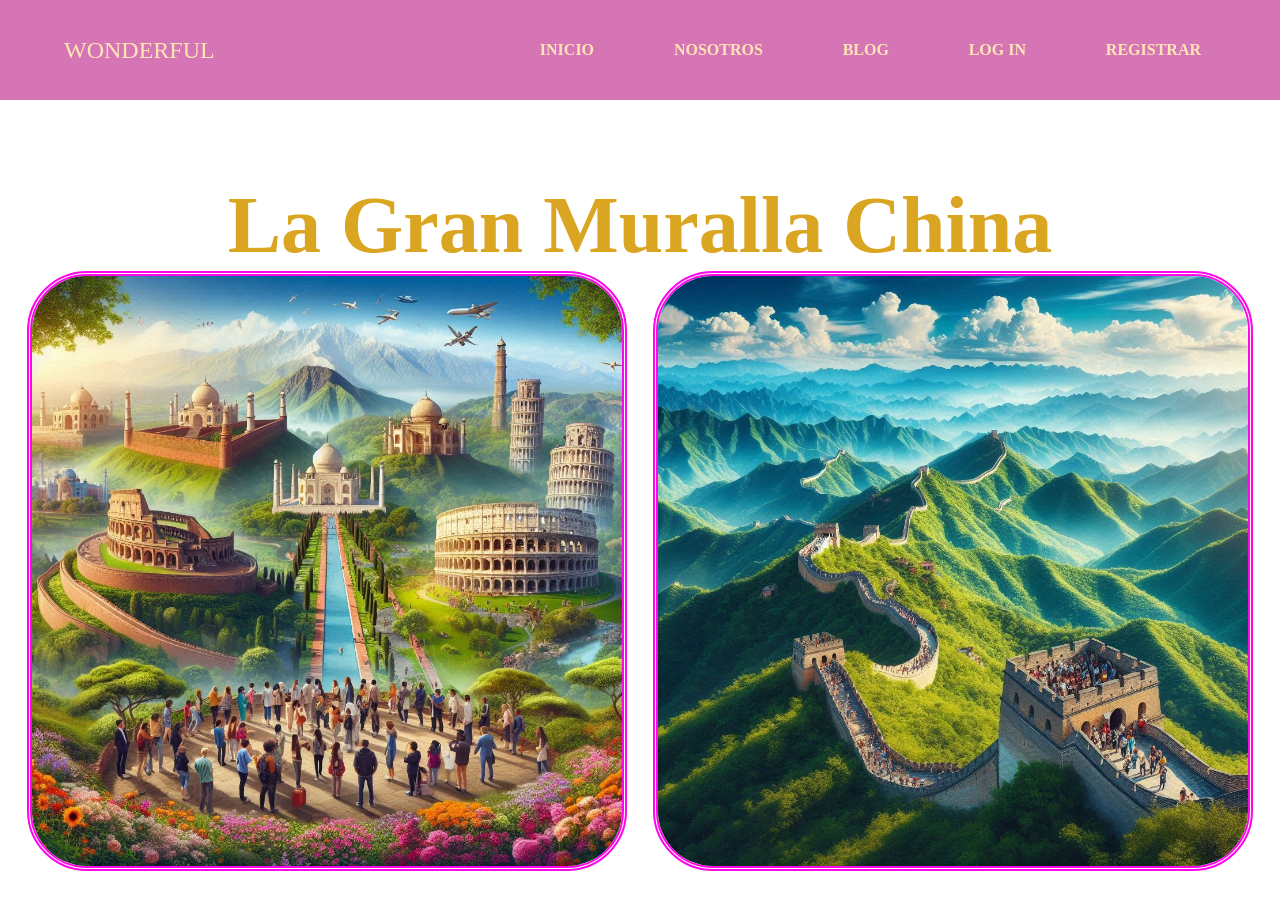
<file: index.html>
<!DOCTYPE html>
<html lang="en">
<head>
    <meta charset="UTF-8">
    <meta name="viewport" content="width=device-width, initial-scale=1.0">
    <title>La Gran Muralla China</title>
    <link rel="stylesheet" href="style.css">
</head>
<body>

    <nav>
        <input type="checkbox" id="toggle">
        <div class="logo">Wonderful</div>
        <ul class="list">
            <li><a href="index.html">Inicio</a></li>
            <li><a href="Nosotros.html">Nosotros</a></li>
            <li><a href="blog.html">Blog</a></li>
            <li><a href="Log in.html">Log in</a></li>
            <li><a href="Registrer.html">Registrar</a></li>
        </ul>
    </nav>
    <br><br><br><br><br><br><br><br><br><br>
    <h1 class="titulo1">La Gran Muralla China</h1>
    <div class="container">
        <div class="item">
            <img src="image2.jpg" alt="maravillas" height="600" width="600">
        </div>
        <div class="item">
            <img src="la muralla china.jpg" alt="maravillas" height="600" width="600">
        </div>
        

    </div>
</body>
</html>
</file>
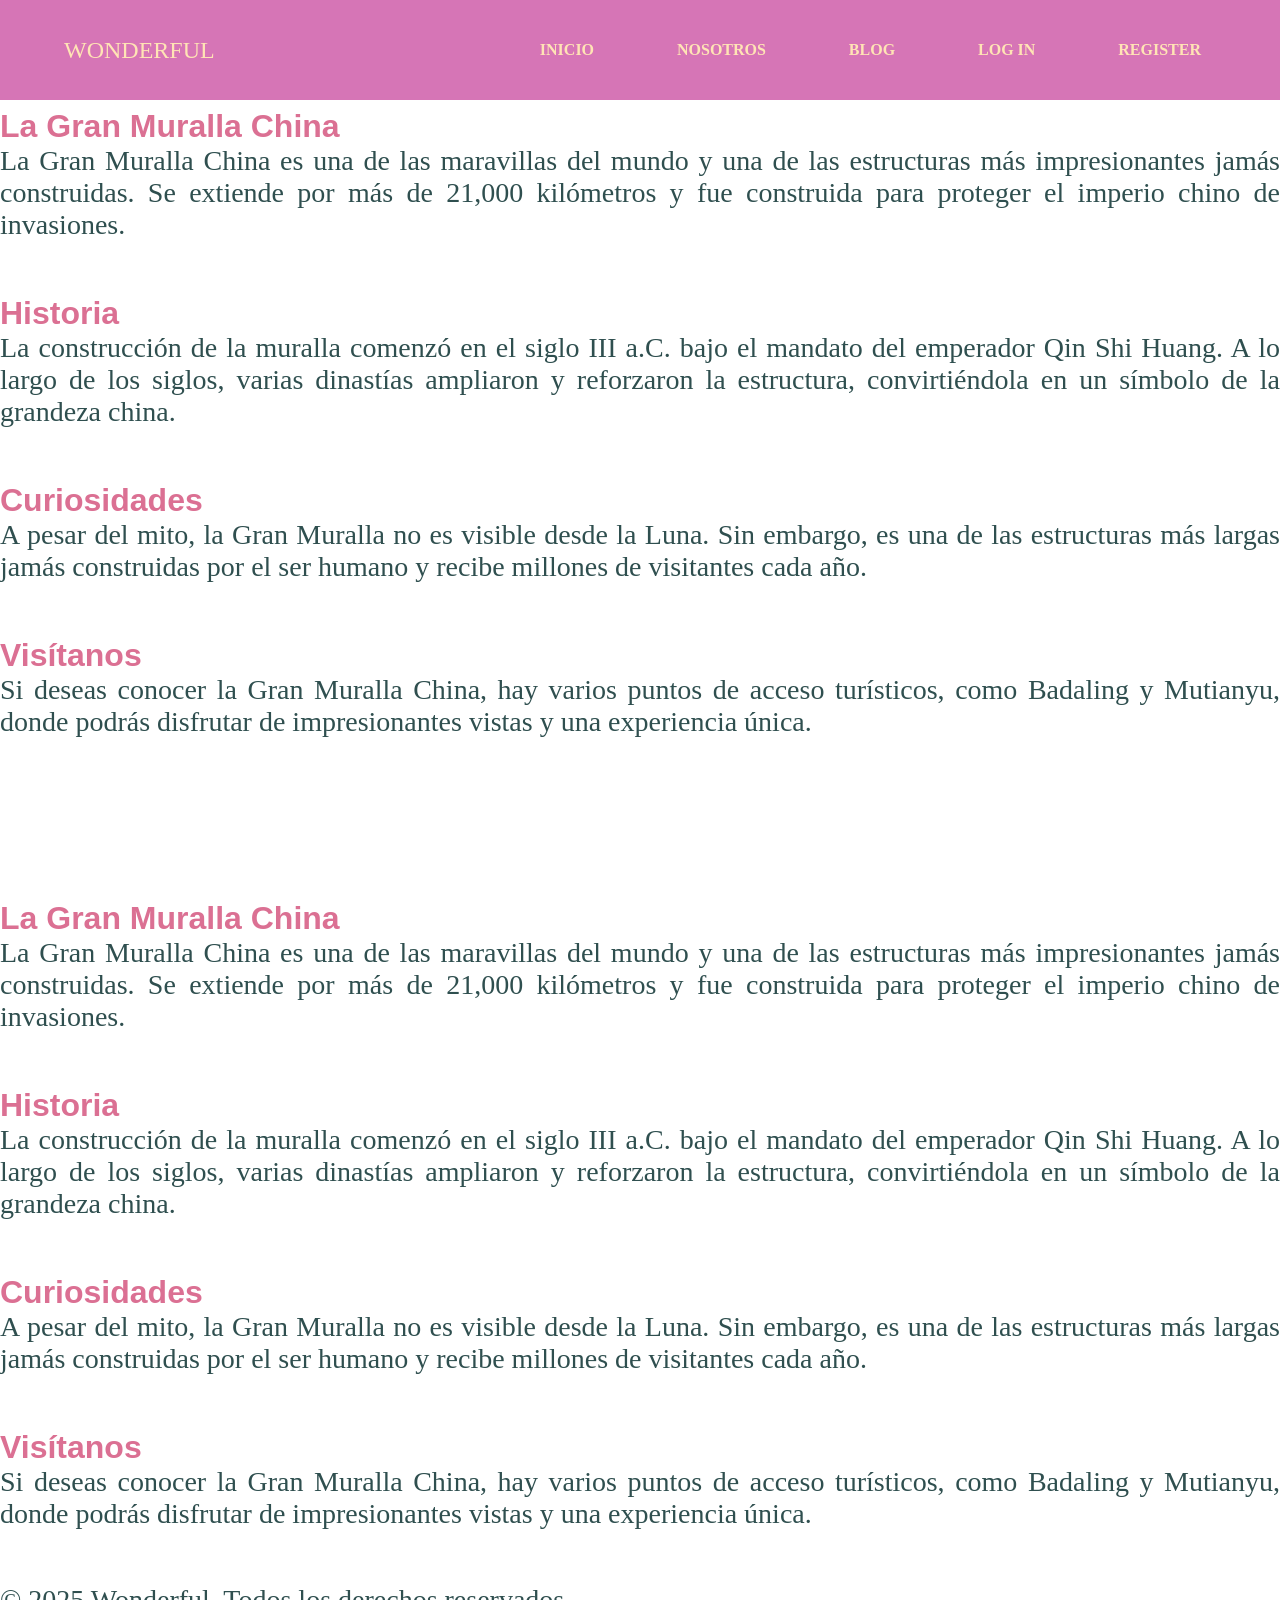
<file: Blog.html>
<!DOCTYPE html>
<html lang="en">

<head>
    <meta charset="UTF-8">
    <meta name="viewport" content="width=device-width, initial-scale=1.0">
    <title>La Gran Muralla China - Wonderful</title>
    <link rel="stylesheet" href="style.css">
</head>

<body>


    <nav>
        <input type="checkbox" id="toggle">
        <div class="logo">Wonderful</div>
        <ul class="list">
            <li><a href="index.html">Inicio</a></li>
            <li><a href="Nosotros.html">Nosotros</a></li>
            <li><a href="blog.html">Blog</a></li>
            <li><a href="Log in.html">Log in</a></li>
            <li><a href="Registrer.html">Registrar</a></li>
        </ul>
        <label for="toggle" class="icon-bars">
            <div class="line"></div>
            <div class="line"></div>
            <div class="line"></div>
        </label>
    </nav>

    <br><br><br><br><br><br>


    <h1 class="letras">La Gran Muralla China</h1>
    <p class="letras1">La Gran Muralla China es una de las maravillas del mundo y una de las estructuras más
        impresionantes jamás construidas. Se extiende por más de 21,000 kilómetros y fue construida para proteger el
        imperio chino de invasiones.</p>

    <br><br><br>


    <h1 class="letras">Historia</h1>
    <p class="letras1">La construcción de la muralla comenzó en el siglo III a.C. bajo el mandato del emperador Qin Shi
        Huang. A lo largo de los siglos, varias dinastías ampliaron y reforzaron la estructura, convirtiéndola en un
        símbolo de la grandeza china.</p>

    <br><br><br>


    <h1 class="letras">Curiosidades</h1>
    <p class="letras1">A pesar del mito, la Gran Muralla no es visible desde la Luna. Sin embargo, es una de las
        estructuras más largas jamás construidas por el ser humano y recibe millones de visitantes cada año.</p>

    <br><br><br>


    <h1 class="letras">Visítanos</h1>
    <p class="letras1">Si deseas conocer la Gran Muralla China, hay varios puntos de acceso turísticos, como Badaling y
        Mutianyu, donde podrás disfrutar de impresionantes vistas y una experiencia única.</p>

    <br><br><br>


    <!DOCTYPE html>
    <html lang="en">

    <head>
        <meta charset="UTF-8">
        <meta name="viewport" content="width=device-width, initial-scale=1.0">
        <title>La Gran Muralla China - Wonderful</title>
        <link rel="stylesheet" href="style.css">
    </head>

    <body>


        <nav>
            <input type="checkbox" id="toggle">
            <div class="logo">Wonderful</div>
            <ul class="list">
                <li><a href="index.html">Inicio</a></li>
                <li><a href="Nosotros.html">Nosotros</a></li>
                <li><a href="blog.html">Blog</a></li>
                <li><a href="Log in.html">Log in</a></li>
                <li><a href="Registrer.html">Register</a></li>
            </ul>
            <label for="toggle" class="icon-bars">
                <div class="line"></div>
                <div class="line"></div>
                <div class="line"></div>
            </label>
        </nav>

        <br><br><br><br><br><br>


        <h1 class="letras">La Gran Muralla China</h1>
        <p class="letras1">La Gran Muralla China es una de las maravillas del mundo y una de las estructuras más
            impresionantes jamás construidas. Se extiende por más de 21,000 kilómetros y fue construida para proteger el
            imperio chino de invasiones.</p>

        <br><br><br>


        <h1 class="letras">Historia</h1>
        <p class="letras1">La construcción de la muralla comenzó en el siglo III a.C. bajo el mandato del emperador Qin
            Shi Huang. A lo largo de los siglos, varias dinastías ampliaron y reforzaron la estructura, convirtiéndola
            en un símbolo de la grandeza china.</p>

        <br><br><br>


        <h1 class="letras">Curiosidades</h1>
        <p class="letras1">A pesar del mito, la Gran Muralla no es visible desde la Luna. Sin embargo, es una de las
            estructuras más largas jamás construidas por el ser humano y recibe millones de visitantes cada año.</p>

        <br><br><br>


        <h1 class="letras">Visítanos</h1>
        <p class="letras1">Si deseas conocer la Gran Muralla China, hay varios puntos de acceso turísticos, como
            Badaling y Mutianyu, donde podrás disfrutar de impresionantes vistas y una experiencia única.</p>

        <br><br><br>


        <footer>
            <p class="letras1">© 2025 Wonderful. Todos los derechos reservados.</p>
        </footer>

    </body>

    </html>

</body>

</html>
</file>
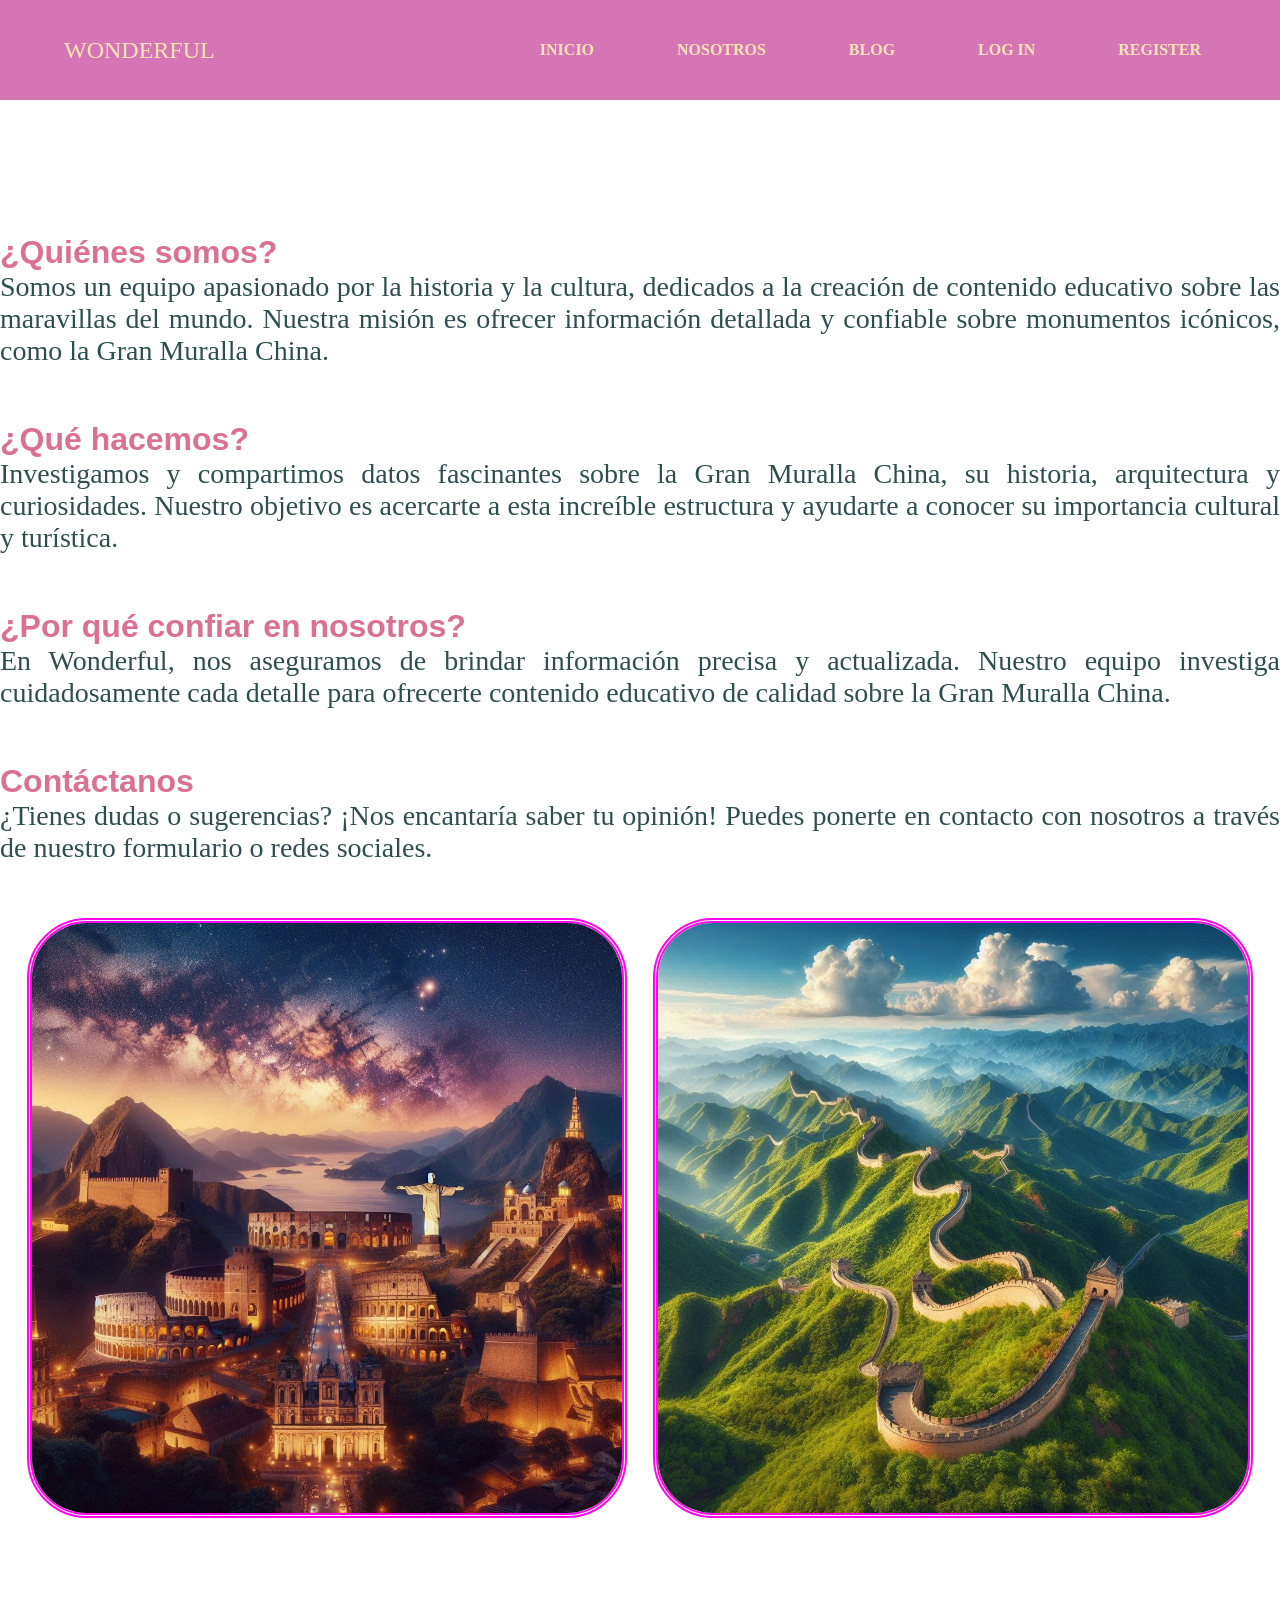
<file: Nosotros.html>
<!DOCTYPE html>
<html lang="es">
<head>
    <meta charset="UTF-8">
    <meta name="viewport" content="width=device-width, initial-scale=1.0">
    <title>Wonderful - La Gran Muralla China</title>
    <link rel="stylesheet" href="style.css">
</head>
<body>

    <nav>
        <input type="checkbox" id="toggle">
        <div class="logo">Wonderful</div>
        <ul class="list">
            <li><a href="index.html">Inicio</a></li>
            <li><a href="Nosotros.html">Nosotros</a></li>
            <li><a href="blog.html">Blog</a></li>
            <li><a href="Log in.html">Log in</a></li>
            <li><a href="Registrer.html">Register</a></li>
        </ul>
        <label for="toggle" class="icon-bars">
            <div class="line"></div>
            <div class="line"></div>
            <div class="line"></div>
        </label>
    </nav>

    <footer>
        <br><br><br><br><br> 
        <br><br><br><br><br> 
        <br><br> <br>

        <h1 class="letras">¿Quiénes somos?</h1>
        <p class="letras1">
            Somos un equipo apasionado por la historia y la cultura, dedicados a la creación de contenido educativo sobre las maravillas del mundo. 
            Nuestra misión es ofrecer información detallada y confiable sobre monumentos icónicos, como la Gran Muralla China.
        </p>

        <br><br><br>

        <h1 class="letras">¿Qué hacemos?</h1>
        <p class="letras1">
            Investigamos y compartimos datos fascinantes sobre la Gran Muralla China, su historia, arquitectura y curiosidades. 
            Nuestro objetivo es acercarte a esta increíble estructura y ayudarte a conocer su importancia cultural y turística.
        </p>

        <br><br><br>

        <h1 class="letras">¿Por qué confiar en nosotros?</h1>
        <p class="letras1">
            En Wonderful, nos aseguramos de brindar información precisa y actualizada. 
            Nuestro equipo investiga cuidadosamente cada detalle para ofrecerte contenido educativo de calidad sobre la Gran Muralla China.
        </p>

        <br><br><br>

        <h1 class="letras">Contáctanos</h1>
        <p class="letras1">
            ¿Tienes dudas o sugerencias? ¡Nos encantaría saber tu opinión! 
            Puedes ponerte en contacto con nosotros a través de nuestro formulario o redes sociales.
        </p>

        <br><br><br>
       
        <div class="container">
            <div class="item">
                <img src="las 7 maravillas del mundo realistas y llamativas.png" alt="maravillas" height="600" width="600">
            </div>
            <div class="item">
                <img src="muralla.jpg" alt="maravillas" height="600" width="600">
            </div>
        </div>
        <br><br><br><br>
        <h1 class="letras">¡Gracias por visitarnos!</h1>

    </footer>

</body>
</html>
</file>
<file: style.css>
/* Reset global */
* {
    padding: 0;
    margin: 0;
    box-sizing: border-box;
}

/* Estilos del navbar */
nav {
    position: absolute;
    z-index: 10;
    left: 0;
    right: 0;
    top: 0;
    font-family: 'Times New Roman', Times, serif;
    padding: 0 5%;
    height: 100px;
    background-color: rgb(214, 117, 182);
}

nav .logo {
    float: left;
    width: 40%;
    height: 100%;
    display: flex;
    align-items: center;
    font-size: 24px;
    color: moccasin;
    text-transform: uppercase;
}

nav .list {
    float: right;
    padding: 0;
    margin: 0;
    width: 60%;
    height: 100%;
    display: flex;
    justify-content: space-between;
    align-items: center;
}

nav .list li {
    list-style: none;
}

nav .list a {
    display: block;
    text-transform: uppercase;
    padding: 15px;
    font-size: 16px;
    font-weight: bold;
    text-decoration: none;
    color: moccasin;
}

nav .list a:hover {
    border-bottom: 4px solid #333;
}

#toggle {
    display: none; /* Ocultar el checkbox */
}

nav .icon-bars {
    display: none;
    position: absolute;
    right: 5%;
    top: 50%;
    transform: translateY(-50%);
}

nav .icon-bars .line {
    width: 30px;
    height: 5px;
    background-color: rgb(211, 72, 118);
    margin: 5px;
    border-radius: 3px;
    transition: all 0.3s;
}

/* Diseño responsivo */
@media (max-width: 768px) {
    nav {
        height: 400px;
    }

    nav .logo {
        float: none;
        width: auto;
        justify-content: left;
    }

    nav .list {
        float: none;
        position: fixed;
        z-index: 9;
        left: 0;
        right: 0;
        top: 100px;
        bottom: 100%;
        width: auto;
        height: auto;
        flex-direction: column;
        justify-content: space-evenly;
        background-color: rgba(0, 0, 0, 0.8);
        transition: all 0.5s ease-in-out;
    }

    nav .list a {
        font-size: 20px;
    }

    #toggle:checked ~ .list {
        bottom: 0;
    }

    nav .icon-bars {
        display: block;
    }
}

/* Estilos generales */
.container {
    display: flex;
    justify-content: space-evenly;
    align-items: center;
    flex-wrap: wrap;
    flex-direction: row;
}

.item {
    text-align: center;
}

.container img {
    width: 100%;
    border-radius: 10%;
    border: 5px double rgb(255, 7, 234);
}

/* Títulos */
.titulo1 {
    color: goldenrod;
    text-align: center;
    font-size: 80px;
}

/* Texto */
.letras {
    color: palevioletred;
    font-family: Verdana, Geneva, Tahoma, sans-serif;
    text-align: justify;
}

.letras1 {
    color: darkslategrey;
    font-size: 28px;
    font-family: 'Times New Roman', Times, serif;
    text-align: justify;
}
</file>
